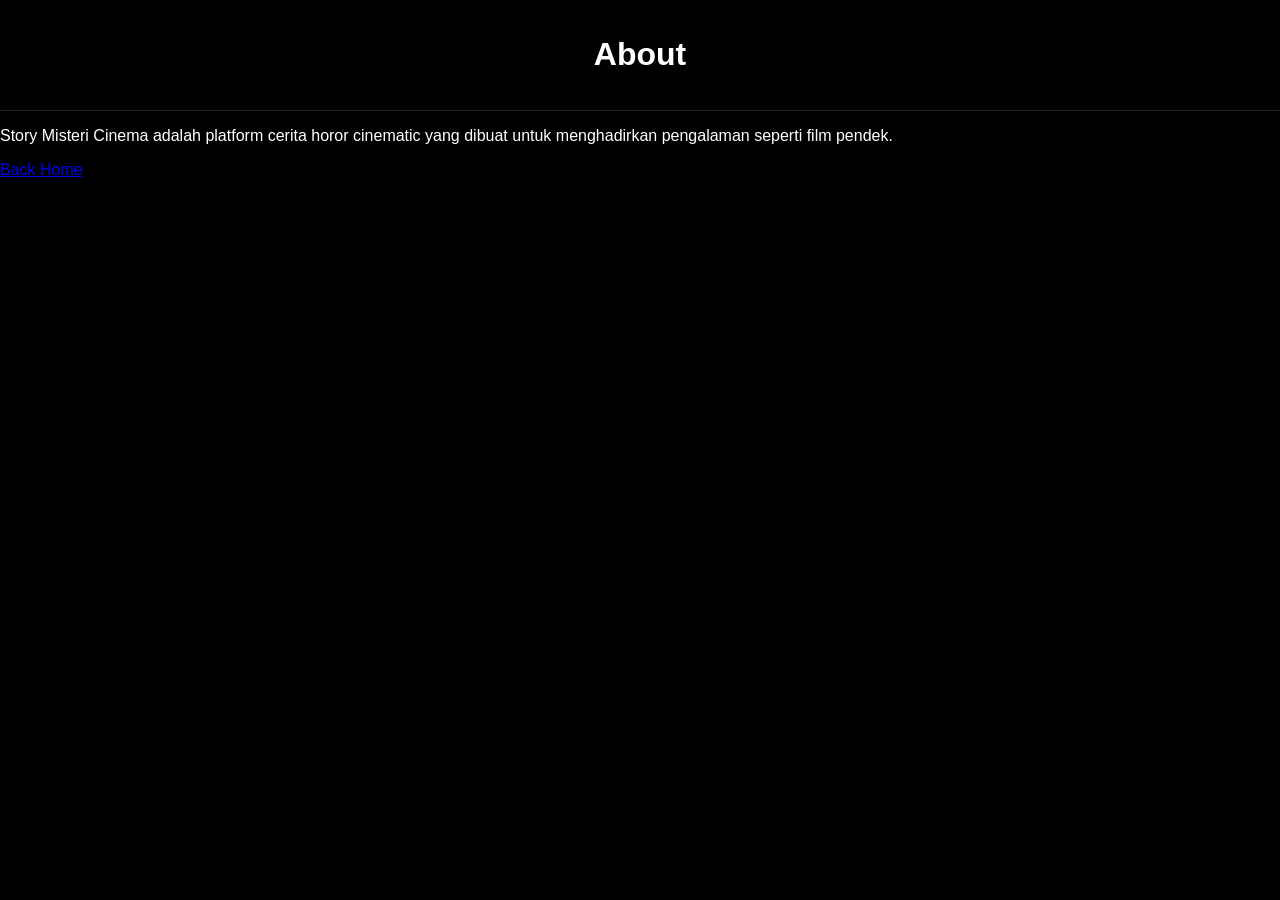
<file: about.html>
<!DOCTYPE html>
<html>
<head>
<title>About</title>
<link rel="stylesheet" href="style.css">
</head>

<body>

<header><h1>About</h1></header>

<section class="content">
  <p>
    Story Misteri Cinema adalah platform cerita horor cinematic
    yang dibuat untuk menghadirkan pengalaman seperti film pendek.
  </p>

  <a class="btn" href="index.html">Back Home</a>
</section>

</body>
</html>
</file>
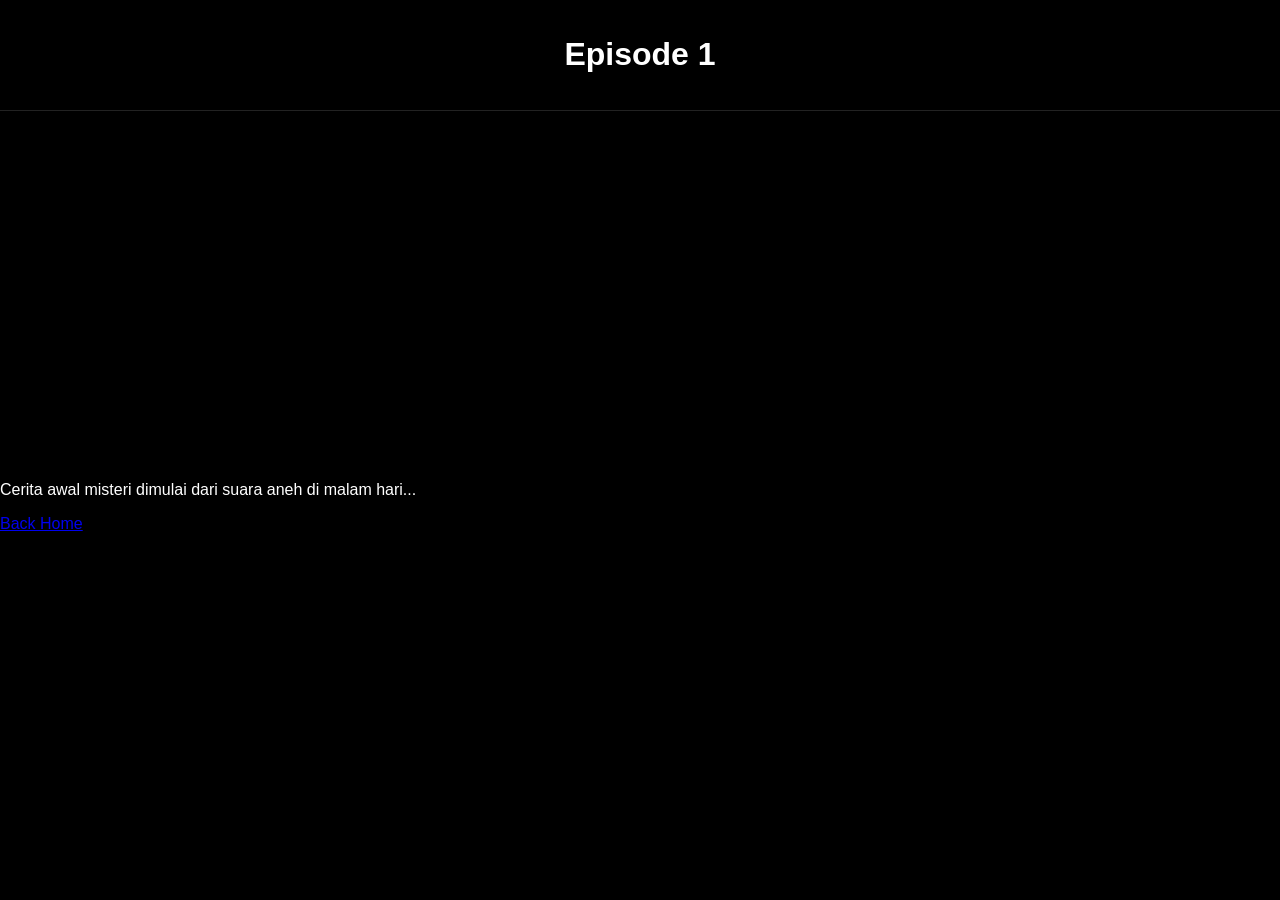
<file: episode1.html>
<!DOCTYPE html>
<html>
<head>
<title>Episode 1</title>
<link rel="stylesheet" href="style.css">
</head>

<body>

<header><h1>Episode 1</h1></header>

<section class="content">
  <iframe src="https://www.youtube.com/embed?listType=user_uploads&list=UCUTSzBr1CERM8lB9OTCwrQg"></iframe>

  <p>Cerita awal misteri dimulai dari suara aneh di malam hari...</p>

  <a class="btn" href="index.html">Back Home</a>
</section>

</body>
</html>
</file>
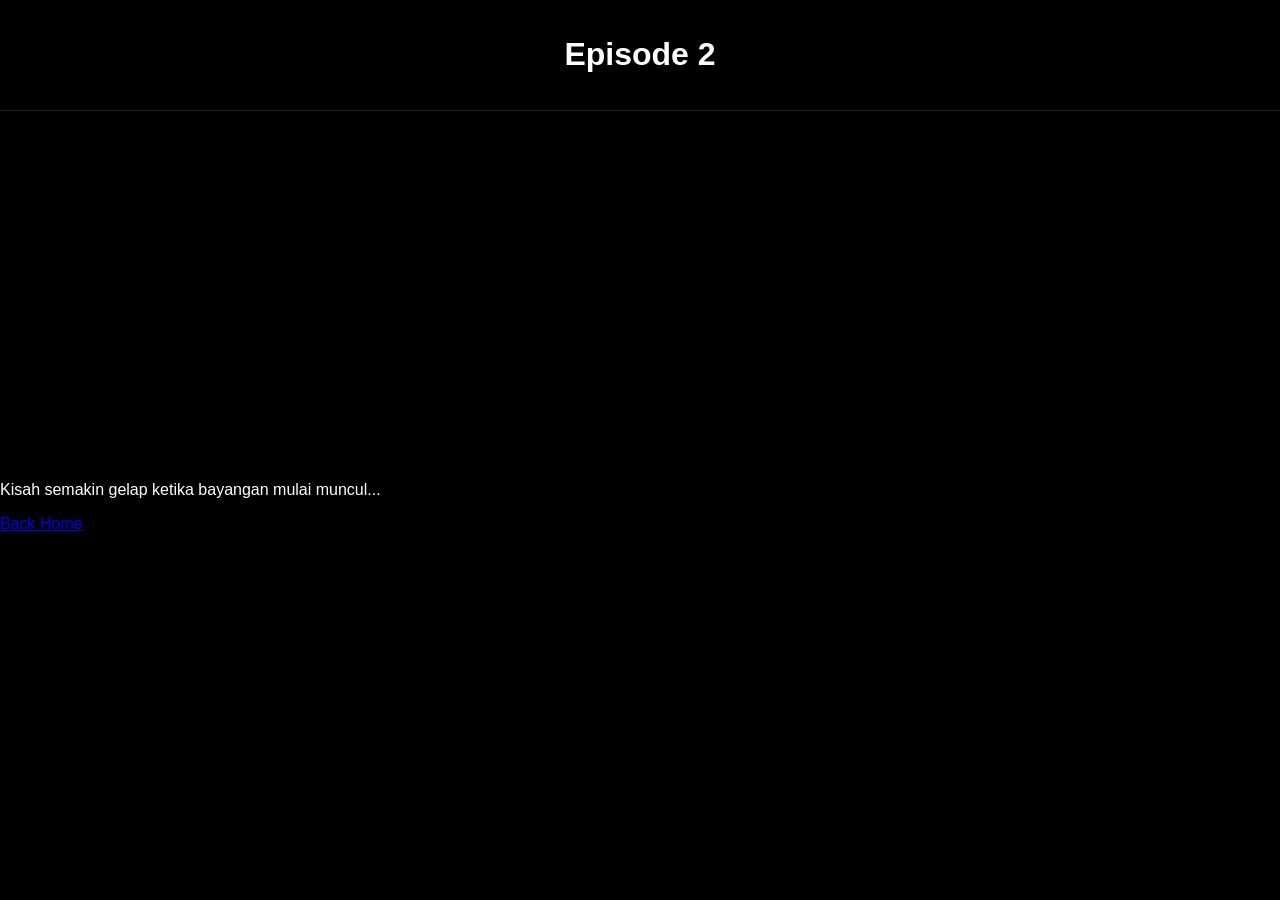
<file: episode2.html>
<!DOCTYPE html>
<html>
<head>
<title>Episode 2</title>
<link rel="stylesheet" href="style.css">
</head>

<body>

<header><h1>Episode 2</h1></header>

<section class="content">
  <iframe src="https://www.youtube.com/embed?listType=user_uploads&list=UCMnig2Zwu_aHwu9LS_2XsgA"></iframe>

  <p>Kisah semakin gelap ketika bayangan mulai muncul...</p>

  <a class="btn" href="index.html">Back Home</a>
</section>

</body>
</html>
</file>
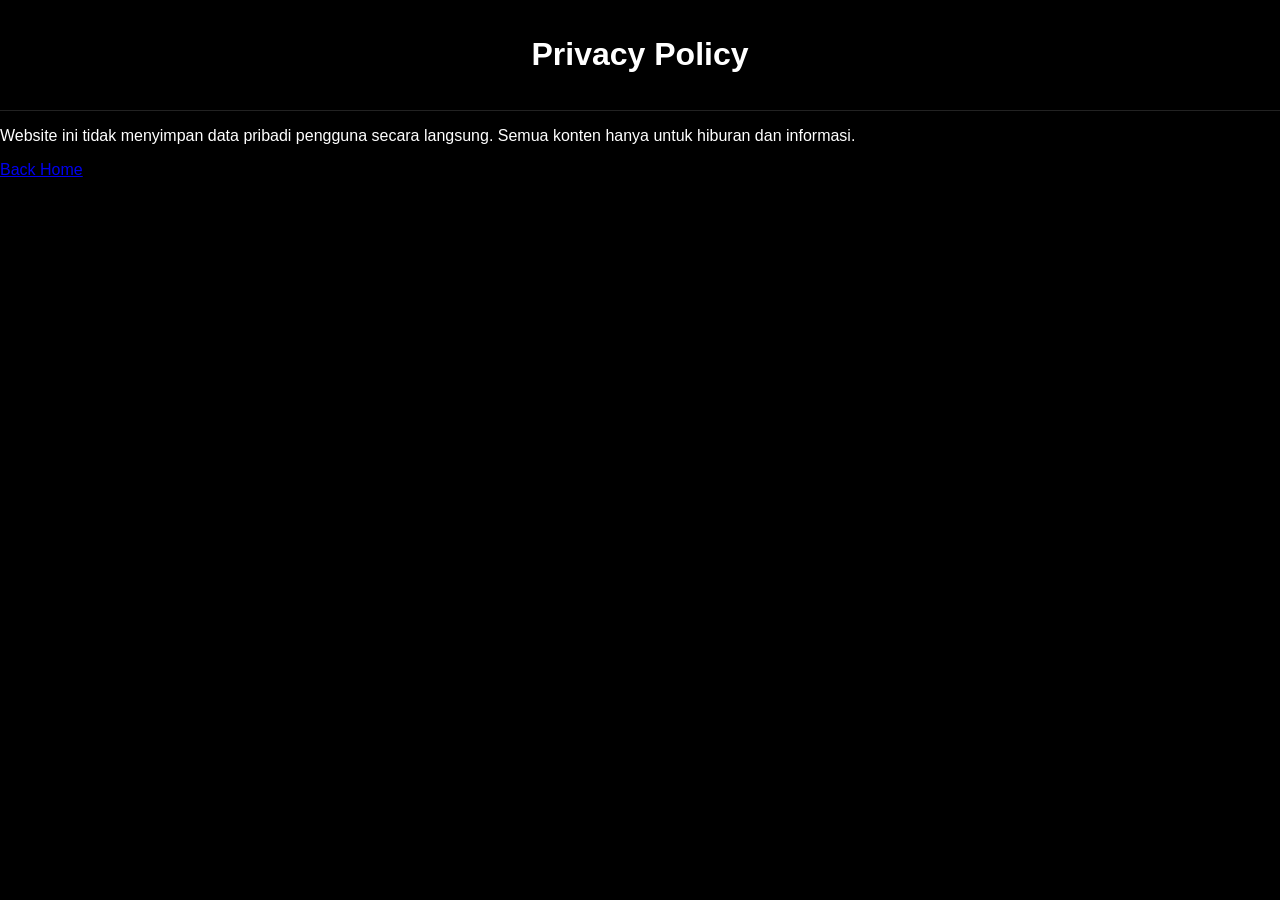
<file: privacy.html>
<!DOCTYPE html>
<html>
<head>
<title>Privacy Policy</title>
<link rel="stylesheet" href="style.css">
</head>

<body>

<header><h1>Privacy Policy</h1></header>

<section class="content">
  <p>
    Website ini tidak menyimpan data pribadi pengguna secara langsung.
    Semua konten hanya untuk hiburan dan informasi.
  </p>

  <a class="btn" href="index.html">Back Home</a>
</section>

</body>
</html>
</file>
<file: style.css>
body{
margin:0;
font-family:Arial;
background:black;
color:white;
}

header{
text-align:center;
padding:15px;
border-bottom:1px solid #222;
}

.logo{
width:100px;
border-radius:10px;
}

nav a{
color:white;
margin:8px;
text-decoration:none;
font-size:14px;
}

nav a:hover{
color:red;
}

.hero{
text-align:center;
padding:15px;
}

iframe{
width:90%;
height:350px;
border:none;
border-radius:10px;
}

.grid{
display:grid;
grid-template-columns:repeat(2,1fr);
gap:10px;
padding:15px;
}

.card{
background:#111;
padding:10px;
border-radius:10px;
cursor:pointer;
}

.card img{
width:100%;
border-radius:8px;
}

.ads{
margin:15px;
padding:20px;
border:1px dashed #444;
text-align:center;
color:#888;
}
</file>
